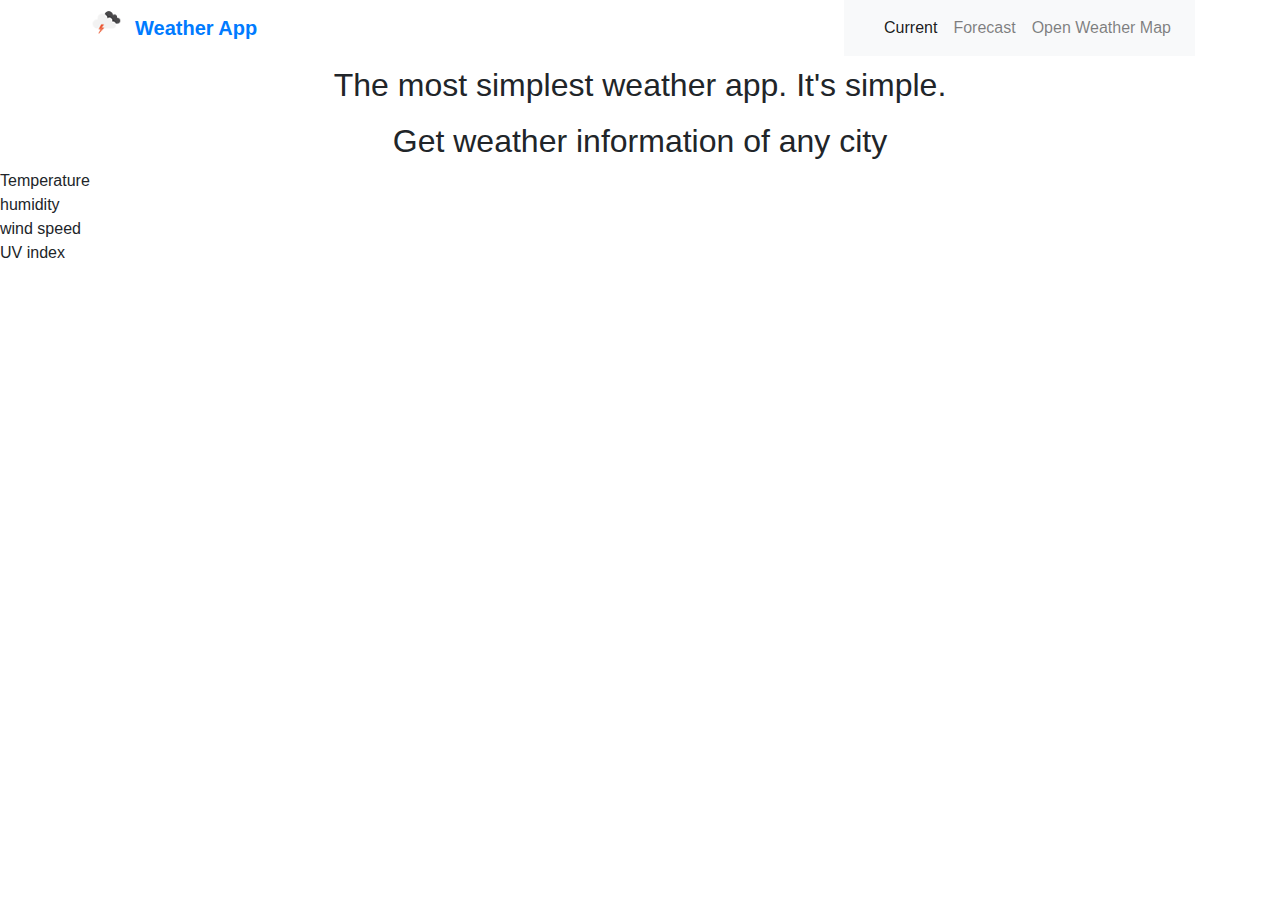
<file: index.html>
<!DOCTYPE html>
<html lang="en">

<head>
    <meta charset="UTF-8">
    <title>Weather App</title>
    <link rel="stylesheet" href="style.css">
    <link rel="stylesheet" href="https://cdnjs.cloudflare.com/ajax/libs/twitter-bootstrap/4.0.0/css/bootstrap.min.css" />
   
    
</head>

<body>
    <nav class="navbar navbar-default" id="nav_bar">
        <div class="container">
                <a href="#" class="navbar-brand navbar-link weather">
                    <img src="images/11d.png" class="img-responsive" id="logo" alt=""><strong>Weather App</strong>
                </a>
    <nav class="navbar navbar-expand-lg navbar-light bg-light">
        <a class="navbar-brand" href="#"Weather App></a>
     
        <div class="collapse navbar-collapse" id="navbarNav">
            <div class="collapse navbar-collapse" id="navbarTogglerDemo03"></div>
          <ul class="navbar-nav">
            <li class="nav-item active">
              <a class="nav-link" href="current.html">Current<span class="sr-only">(current)</span></a>
            </li>
            <li class="nav-item">
              <a class="nav-link" href="forecast.html">Forecast</a>
            </li>
            <li class="nav-item">
              <a class=nav-link href="http://openweathermap.org" target="_blank">Open Weather Map</a>
            </li>
            
          </ul>
        </div>
      </nav>
     
            <div class="collapse navbar-collapse" id="navcol">
                <ul class="nav navbar-nav navbar-right" id="nav_list">
                    <li><a href="current.html">Current</a></li>
                    <li><a href="forecast.html">Forecast</a></li>
                    <li><a href="http://openweathermap.org" target="_blank">Open Weather Map</a></li>
                </ul>
            </div>
        </div>
    </nav>

    <div class="row" id="headRow">
        <div class="col-md-12" id="colText">
            <h2 class="text-center" id="colHeadText1">The most simplest weather app. It's simple.</h2>
            <h2 class="text-center" id="colHeadText2">Get weather information of any city</h2>

            <ul class="list-inline" id="list_item">
                <li>Temperature</li>
                <li>humidity</li>
                <li>wind speed</li>
                <li>UV index</li>
            </ul>
        </div>
    </div>


    <script src="https://ajax.googleapis.com/ajax/libs/jquery/3.4.1/jquery.min.js"></script>
   
    <script src="javascript.js"></script>
 
  
</body>

</html>
</file>
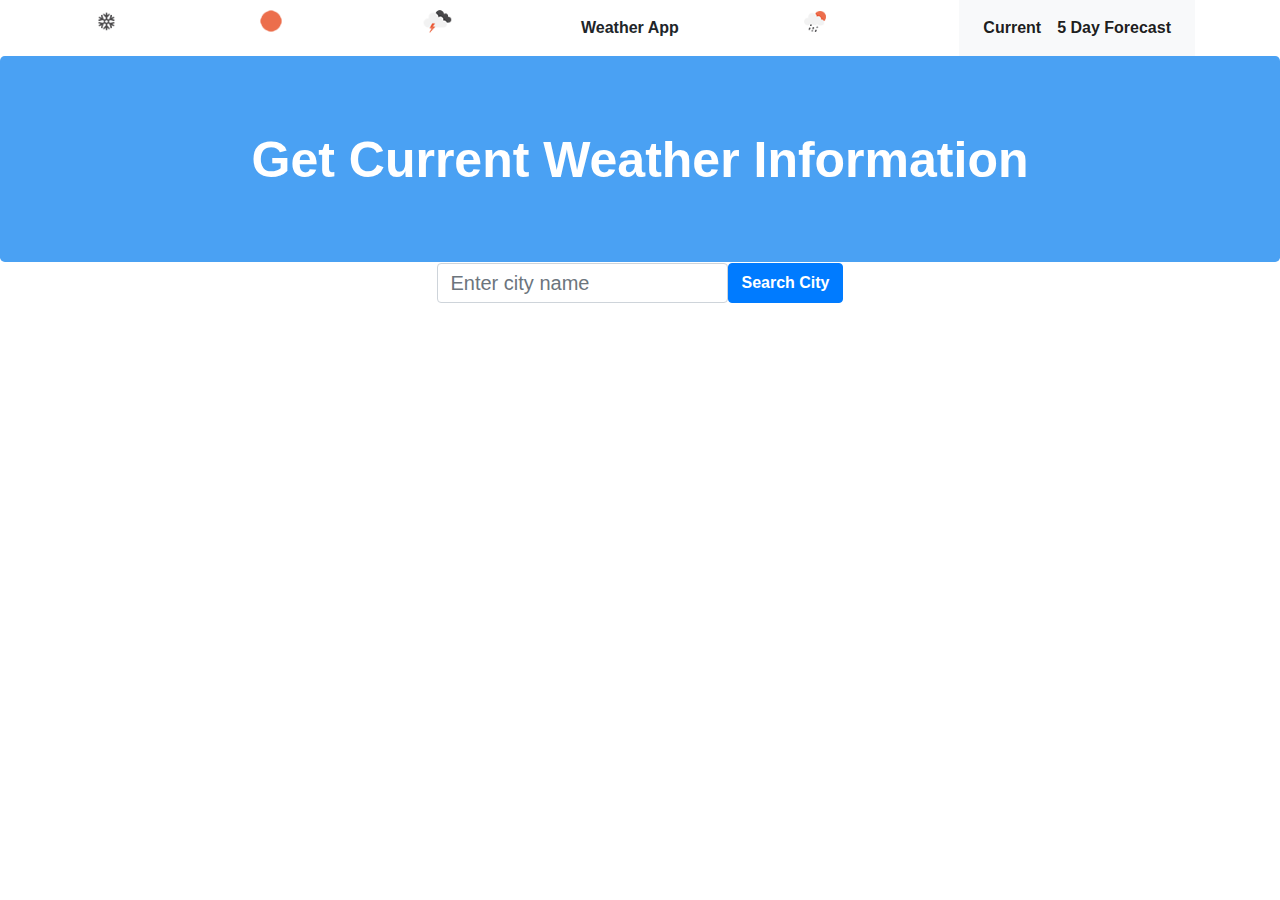
<file: current.html>
<html lang="en">

<head>
    <meta charset="UTF-8">
    <title>Weather App</title>
    <link rel="stylesheet" href="style.css">
    <link rel="stylesheet" href="https://cdnjs.cloudflare.com/ajax/libs/twitter-bootstrap/4.0.0/css/bootstrap.min.css" />
   
</head>

<body>
  <nav class="navbar navbar-default" id="nav_bar">
    <div class="container">
           
                <img src="images/13d.png" class="img-responsive" id="logo" alt="">
                <img src="images/01d.png" class="img-responsive" id="logo" alt="">
                <img src="images/11d.png" class="img-responsive" id="logo" alt=""><strong>Weather App</strong>
                <img src="images/10d.png" class="img-responsive" id="logo" alt="">
                
           
<nav class="navbar navbar-expand-lg navbar-light bg-light">
    
    <div class="collapse navbar-collapse" id="navbarNav">
        <div class="collapse navbar-collapse" id="navbarTogglerDemo03"></div>
      <ul class="navbar-nav">
        <li class="nav-item active">
          <a class="nav-link" href="current.html"><strong>Current</strong></a>
        </li>
        <li class="nav-item active">
          <a class="nav-link" href="forecast.html"><strong>5 Day Forecast</strong></a>
        </li>
        
      </ul>
    </div>
  </nav>
 
        <div class="collapse navbar-collapse" id="navcol">
            <ul class="nav navbar-nav navbar-right" id="nav_list">
                <li><a href="current.html">Current</a></li>
                <li><a href="forecast.html">Forecast</a></li>
        </div>
    </div>
</nav>

    
    
 <div class="jumbotron" style="margin-bottom: 0px; background-color: #4aa1f3; color: white">
        <h2 class="text-center" style="font-size:50px; font-weight:600;">Get Current Weather Information</h2>
  </div>

        <div class="container">
            <div class="row">
                <div class="col-md-12">
                    </div>
  
                    <div class="row form-group form-inline" id="cityDiv">
                        <input type="text" name="city" id="city" class="form-control" placeholder="Enter city name"> <button id="submitCity" class="btn btn-primary">Search City</button>
                    </div>
                   
                    </div>

                    <div id="error"></div>
                    <div id="showWeather"></div>
            </div>
         </div>
         
      
    


    <script src="https://ajax.googleapis.com/ajax/libs/jquery/3.4.1/jquery.min.js"></script>
    <script src="javascript.js"></script>
    <script src="forecast.js"></script>
    
   
</body>

</html>
</file>
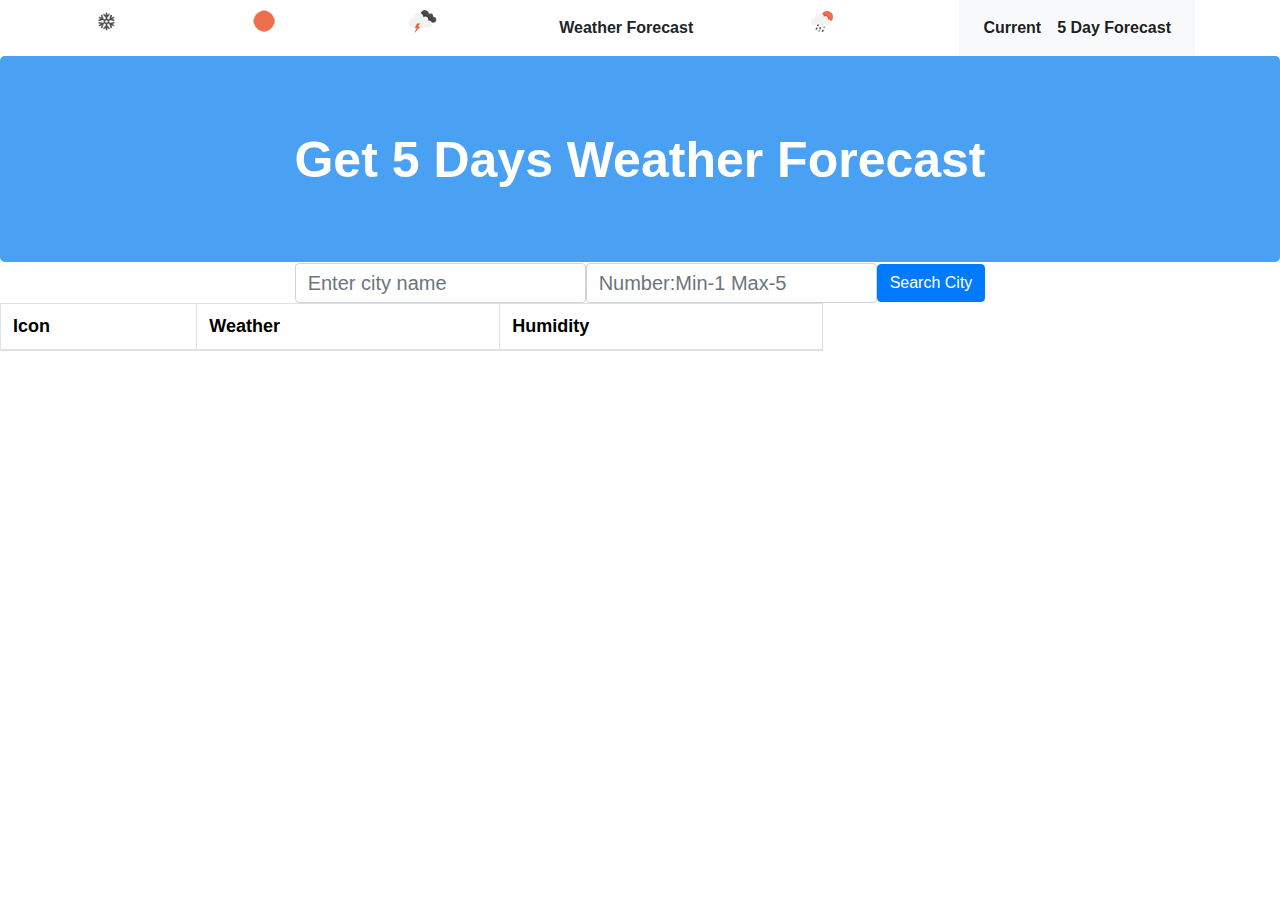
<file: forecast.html>
<html lang="en">

    <head>
        <meta charset="UTF-8">
        <title>Weather Forecast</title>
        <link rel="stylesheet" href="style.css">
        <link rel="stylesheet" href="https://cdnjs.cloudflare.com/ajax/libs/twitter-bootstrap/4.0.0/css/bootstrap.min.css" />
       
    </head>
    
    <body>
      <nav class="navbar navbar-default" id="nav_bar">
        <div class="container">
               
                    <img src="images/13d.png" class="img-responsive" id="logo" alt="">
                    <img src="images/01d.png" class="img-responsive" id="logo" alt="">
                    <img src="images/11d.png" class="img-responsive" id="logo" alt=""><strong>Weather Forecast</strong>
                    <img src="images/10d.png" class="img-responsive" id="logo" alt="">
                    
               
    <nav class="navbar navbar-expand-lg navbar-light bg-light">
        
        <div class="collapse navbar-collapse" id="navbarNav">
            <div class="collapse navbar-collapse" id="navbarTogglerDemo03"></div>
          <ul class="navbar-nav">
            <li class="nav-item active">
              <a class="nav-link" href="current.html"><strong>Current</strong></a>
            </li>
            <li class="nav-item active">
              <a class="nav-link" href="forecast.html"><strong>5 Day Forecast</strong></a>
            </li>
            
          </ul>
        </div>
      </nav>
     
            <div class="collapse navbar-collapse" id="navcol">
                <ul class="nav navbar-nav navbar-right" id="nav_list">
                    <li><a href="current.html">Current</a></li>
                    <li><a href="forecast.html">Forecast</a></li>
            </div>
        </div>
    </nav>
     
     <div class="jumbotron" style="margin-bottom: 0px; background-color: #4aa1f3; color: white">
            <h2 class="text-center" style="font-size:50px; font-weight:600;">Get 5 Days Weather Forecast</h2>
      </div>
    
            <div class="container">
                <div class="row">
                    <div class="col-md-12">
                        </div>
      
                        <div class="row form-group form-inline" id="cityDiv">
                            <input type="text" name="city" id="city" class="form-control" placeholder="Enter city name">
                            <input type="text" name="days" id="days" class="form-control" placeholder="Number:Min-1 Max-5"> 
                            <button id="submitForecast" class="btn btn-primary">Search City</button>
                        </div>
                </div>
            </div>

            <div class="row col-md-8 padding-left: 20px;">
                <table class="table table-bordered">
                    <div id="header" class="text-center"></div>
                    <thead>
                    <tr>
                        <th>Icon</th>
                        <th>Weather</th>
                        <th>Humidity</th>
                    </tr>
                    </thead>
                    <tbody id="forecastWeather">

                    </tbody>
                </table>
            </div>

        <script src="https://ajax.googleapis.com/ajax/libs/jquery/3.4.1/jquery.min.js"></script>
        <script src="javascript.js"></script>
        <script src="forecast.js"></script>
        
       
    </body>
    
    </html>
</file>
<file: style.css>
body {
    font-family: 'tanerine',serif;
    font-weight: 900;
    font-size: 40px;
    margin: 0;
    padding: 0;
    background: url(https://media.nationalgeographic.org/assets/photos/000/156/15629.jpg)no-repeat;
    background-size: cover;
    width: 100%;
    height: 650px;
    margin-top: 0px ;
}

#nav_bar{
    margin-bottom: 0px;
    padding: 0;
    background-color: white;
    border: none;
}

#logo{
    max-height: 42px;
    margin-right: 8px;
    display: inline-block;
    margin-top: -15px;
}

#cityDiv{
   
    margin: auto;
    text-align: center;
}

input[type='text']{
    height: 40px;
    font-size: 20px;
}

#submitCity {
    height: 40px;
    font-weight: bold;
}

#enterCity {
    color: black;
}

#showWeather {
    margin: auto;
    background-color: #4aa1f3;
    color: white;
    border-radius: 25px;
    width: 60%;

}
h3 {
    padding-left: 40px;
}
h2 {
    padding-top: 10px;
}

table {
    color: black;
    font-family: Arial, Helvetica, sans-serif;

}
th {
    
    font-weight: bold;
    font-size: 18px;
    color: black;
}
td {
    text-align: center;
    font-size: 18px;
    font-weight: bold;
}
</file>
